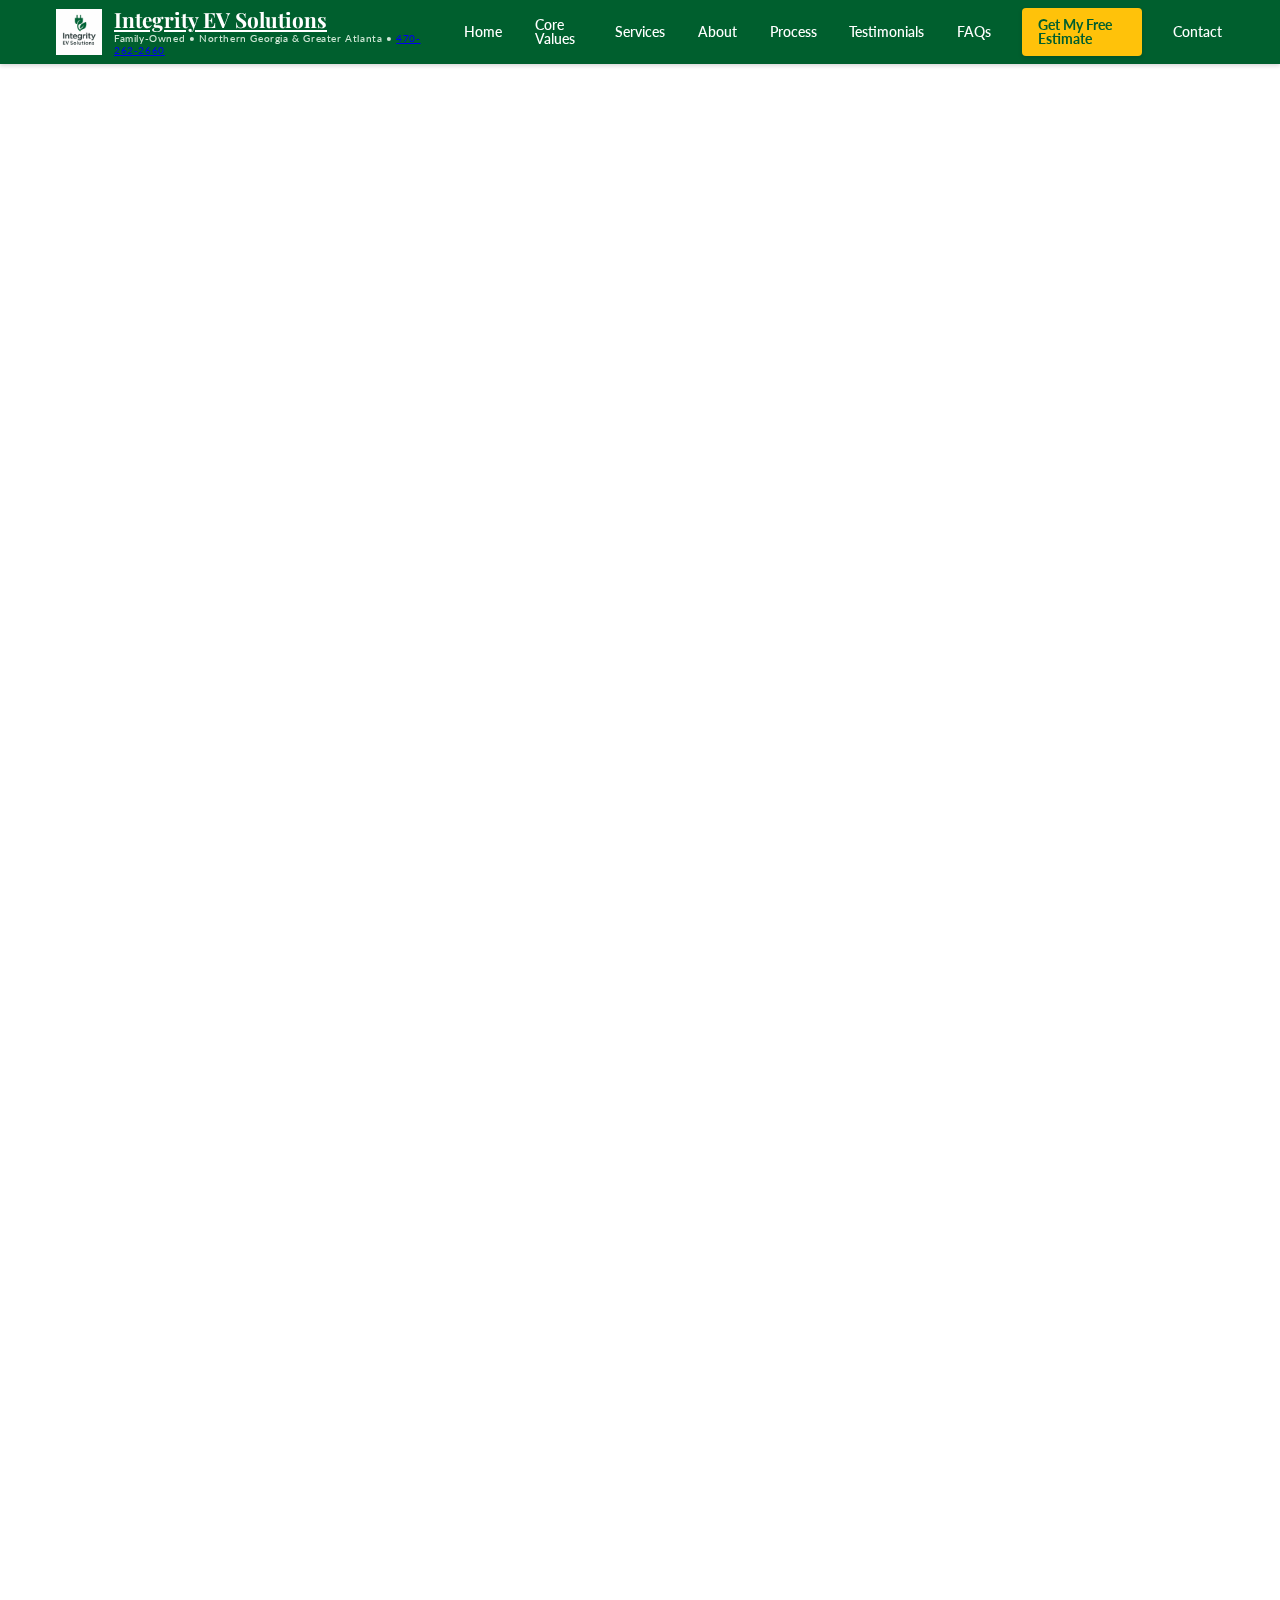
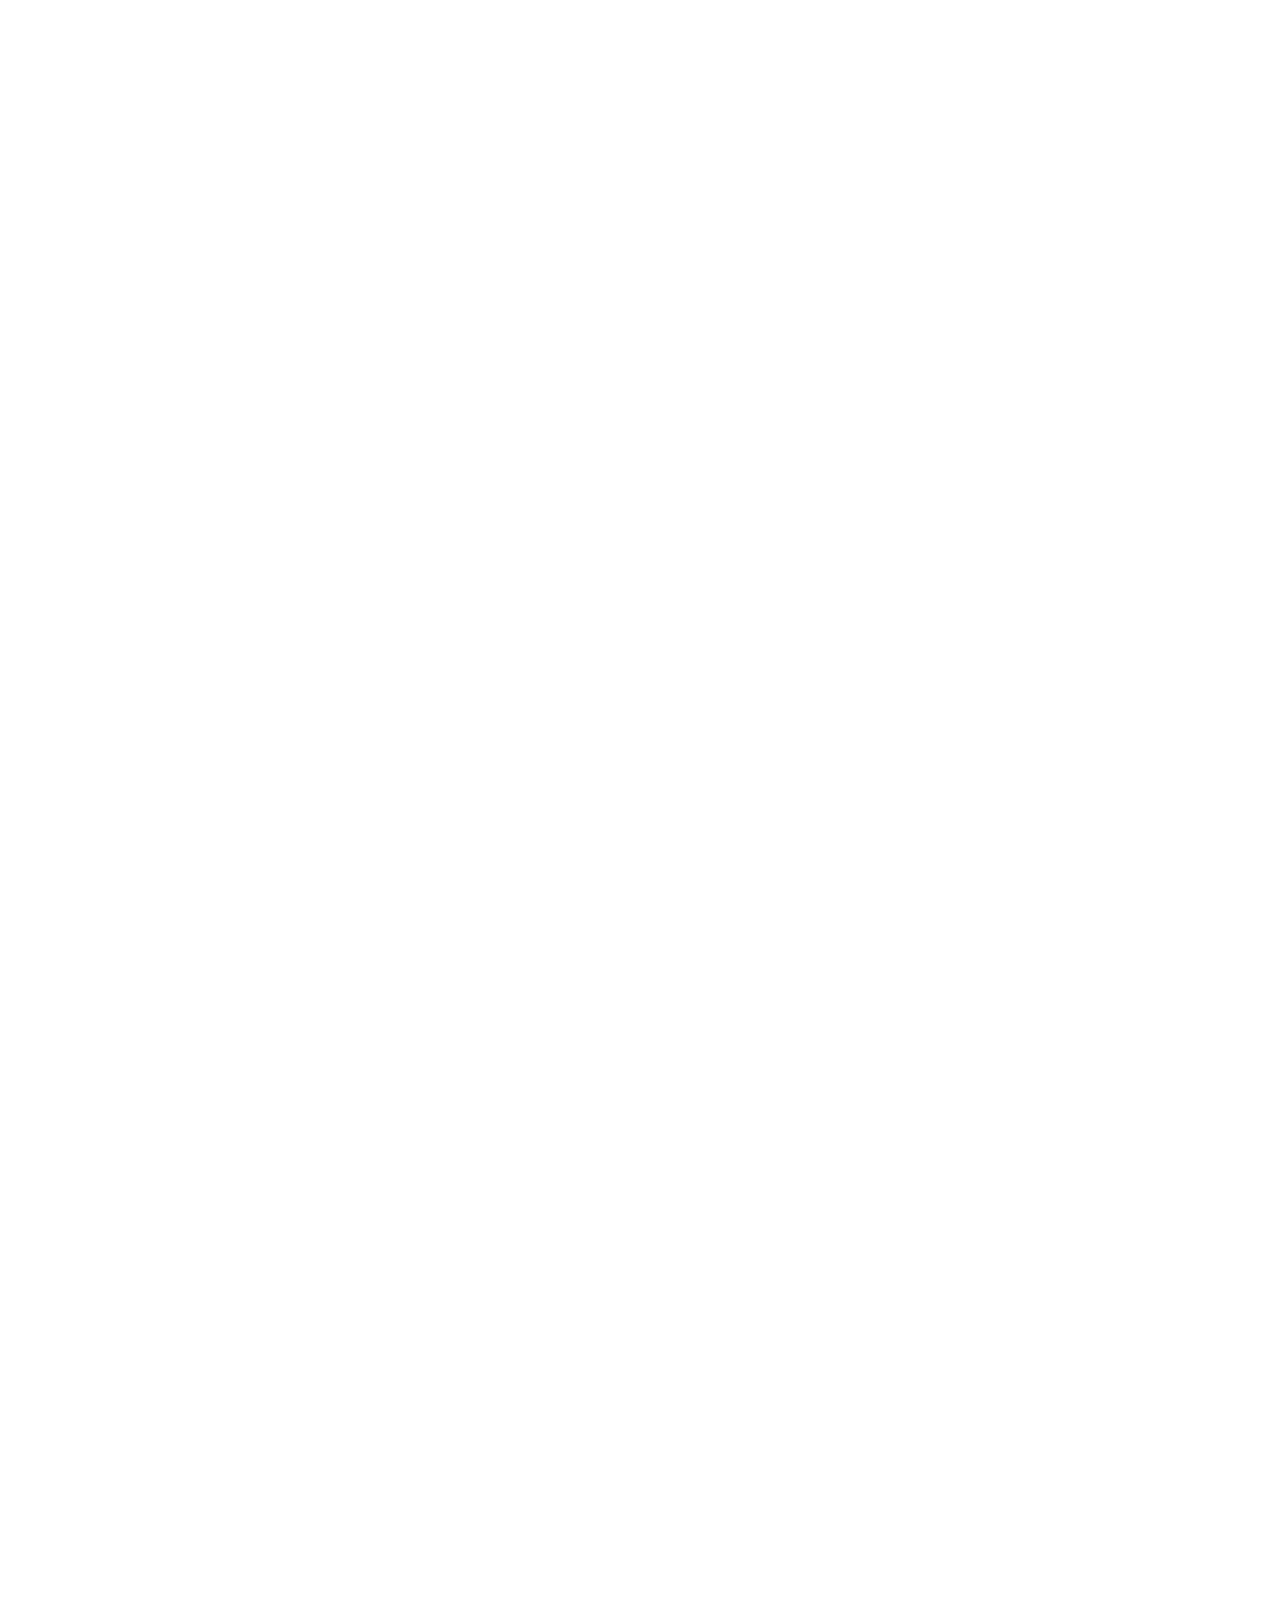
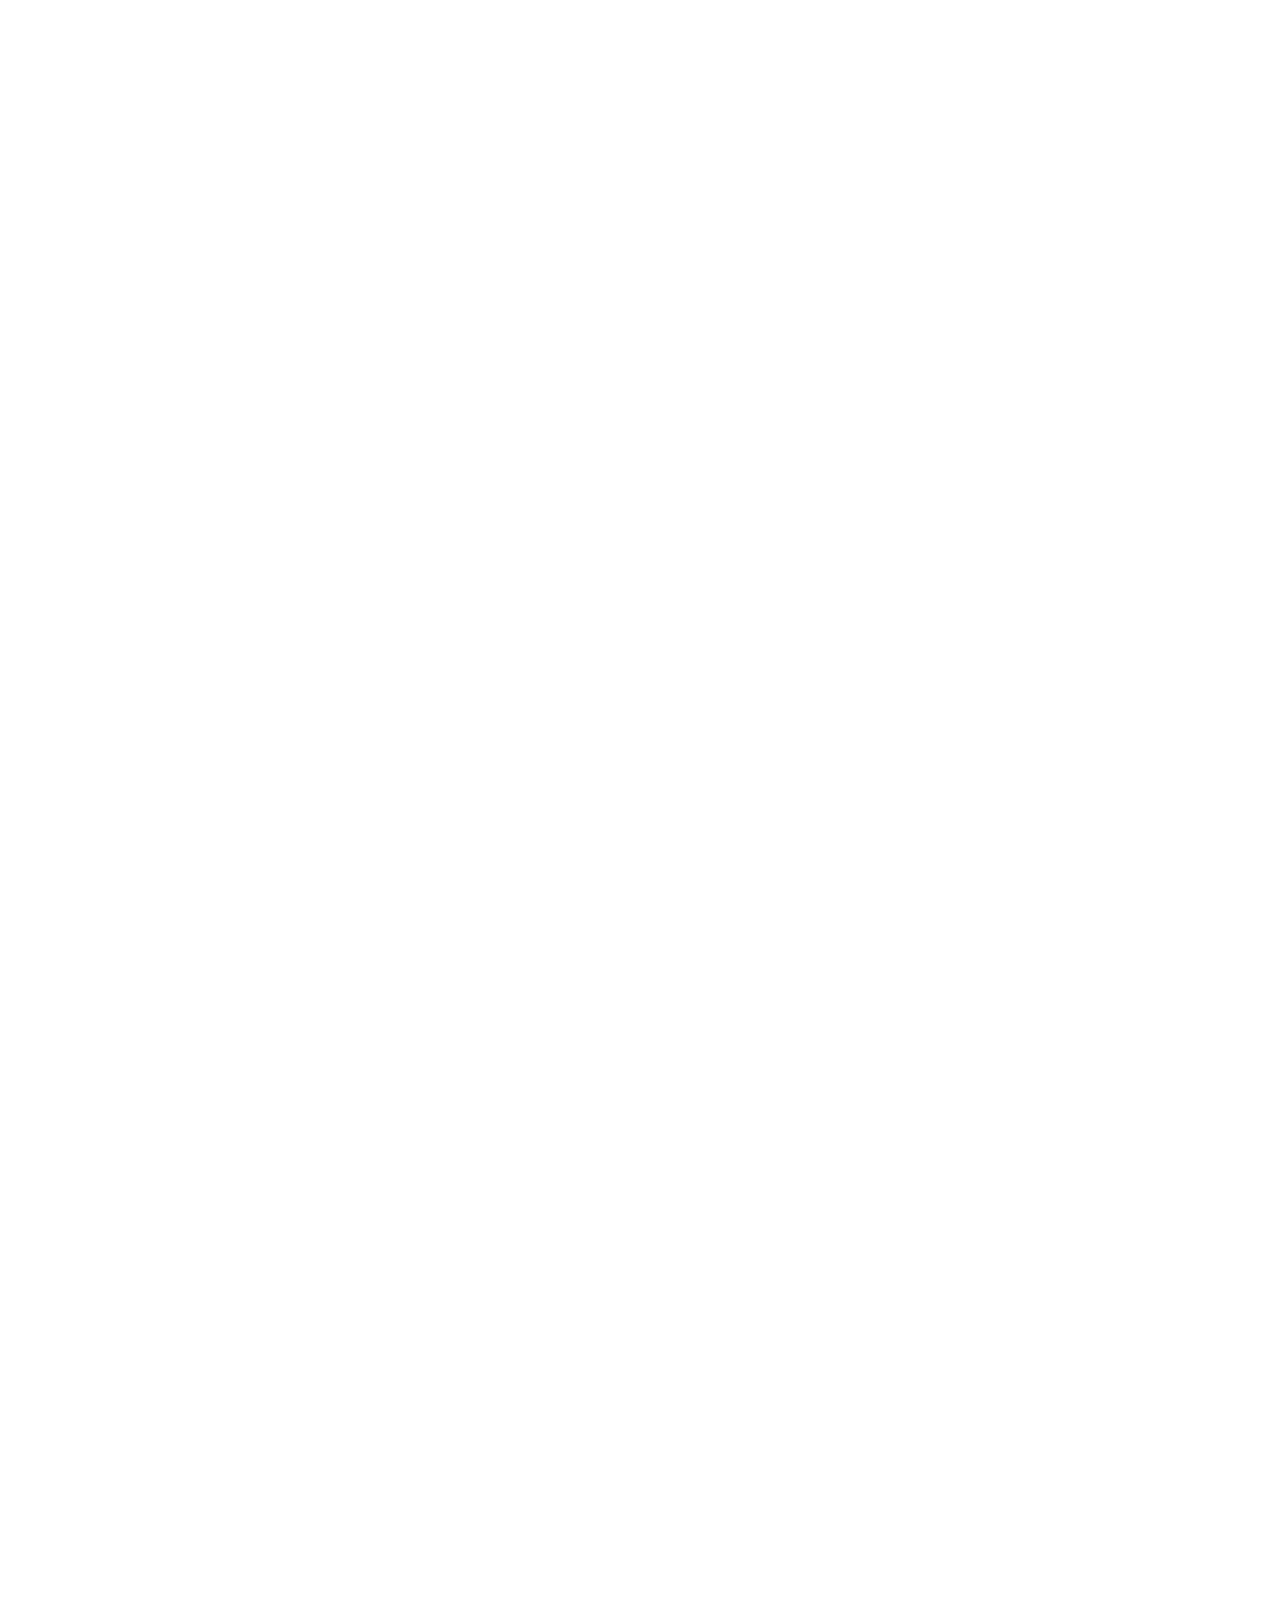
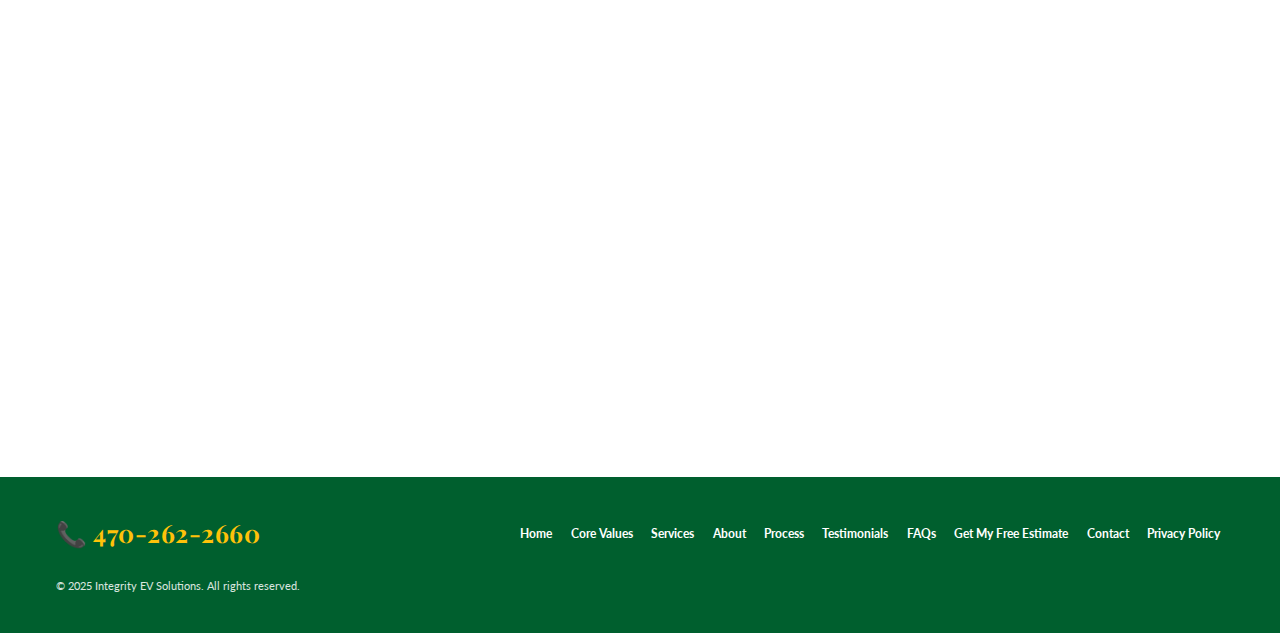
<file: index.html>
<!DOCTYPE html>
<html lang="en">
<head>
  
<meta charset="UTF-8" />
<meta name="viewport" content="width=device-width,initial-scale=1" />

<!-- Google tag (gtag.js) -->
<script async src="https://www.googletagmanager.com/gtag/js?id=AW-17428301350"></script>
<script>
  window.dataLayer = window.dataLayer || [];
  function gtag(){dataLayer.push(arguments);}
  gtag('js', new Date());

  gtag('config', 'AW-17428301350');
  gtag('config', 'G-TRSTDB8HTH');
  gtag('config', 'AW-17428301350/y-kTCK7tn4MbEKaMu_ZA', {
    'phone_conversion_number': '470-262-2660'
  });
</script>
<title>Integrity EV Solutions</title>

  <link rel="apple-touch-icon" sizes="180x180" href="apple-touch-icon.png" />
  <link rel="icon" type="image/png" sizes="32x32" href="favicon-32x32.png" />
  <link rel="icon" type="image/png" sizes="16x16" href="favicon-16x16.png" />
  <link rel="manifest" href="site.webmanifest" />

<meta name="description" content="Integrity EV Solutions — Atlanta’s trusted family-owned EV charger installation. Get a free, no-obligation estimate today!" />
<link rel="canonical" href="https://www.integrityevsolutions.com/" />

<meta name="robots" content="index, follow" />
<link rel="sitemap" type="application/xml" title="Sitemap" href="sitemap.xml" />

<meta property="og:type" content="website" />
<meta property="og:url" content="https://www.integrityevsolutions.com/" />
<meta property="og:title" content="Integrity EV Solutions | Atlanta EV Charger Installation" />
<meta property="og:description" content="Professional, inclusive, and committed to excellence—book your free EV charger installation estimate today!" />
<meta property="og:image" content="https://www.integrityevsolutions.com/logo.png" />

<meta name="twitter:card" content="summary_large_image" />
<meta name="twitter:url" content="https://www.integrityevsolutions.com/" />
<meta name="twitter:title" content="Integrity EV Solutions | Atlanta EV Charger Installation" />
<meta name="twitter:description" content="Family-owned, licensed, & insured—your go-to experts for home and business EV charging in Atlanta." />
<meta name="twitter:image" content="https://www.integrityevsolutions.com/logo.png" />

<link href="https://fonts.googleapis.com/css2?family=Lato:wght@400;500;700&family=Playfair+Display:wght@700&display=swap" rel="stylesheet"/>
<link rel="stylesheet" href="style.css"/>

</head>
<body>

<!-- NAV -->
<nav class="site-nav" aria-label="Main Navigation">
  <div class="container">
    <div class="brand">
      <a href="#hero">
        <img src="logo.png" alt="Integrity EV Solutions logo" />
      </a>
      <span>
      <a href="#hero" class="name">Integrity EV Solutions</a><br>
          <span class="tagline">Family-Owned • Northern Georgia &amp; Greater Atlanta • <a href="tel:4702622660" onclick="gtag('event', 'conversion', {'send_to': 'AW-17428301350/y-kTCK7tn4MbEKaMu_ZA', 'phone_conversion_number': '470-262-2660'});">470-262-2660</a></span>
      </span>
    </div>
    <input type="checkbox" id="nav-toggle" aria-label="Toggle navigation menu">
    <label for="nav-toggle" class="hamburger" aria-hidden="true">☰</label>
    <div class="menu">
      <a href="#hero">Home</a>
      <a href="#core-values">Core Values</a>
      <a href="#services">Services</a>
      <a href="#about">About</a>
      <a href="#process">Process</a>
      <a href="#testimonials">Testimonials</a>
      <a href="#faqs">FAQs</a>
      <a href="#receive" class="cta">Get My Free Estimate</a>
      <a href="#contact">Contact</a>
    </div>
  </div>
</nav>

<!-- HERO -->
<section id="hero" class="full-bleed hidden">
  <div class="inner-wrap">
    <div class="hero-content">
      <h1>EV Charger Installation — Fast, Certified &amp; Hassle-Free</h1>
      <p class="sub">Georgia homeowners trust us for rebate-ready EV charger installs, done right the first time.</p>
      <a href="#receive" class="cta-hero">Get My Free Estimate</a>
    </div>
  </div>
</section>

<!-- CORE VALUES -->
<section id="core-values" class="hidden">
  <div class="inner-wrap">
    <h2>Our Core Values</h2>
    <p class="intro">At Integrity EV Solutions, our work is guided by our commitment to these principles</p>
    <div class="values-grid">
      <div class="value-card">
        <div class="icon">🤝</div>
        <h3>Honesty</h3>
        <p>Transparent pricing & honest recommendations.</p>
      </div>
      <div class="value-card">
        <div class="icon">🌐</div>
        <h3>Inclusion</h3>
        <p>Welcoming all backgrounds and orientations.</p>
      </div>
      <div class="value-card">
        <div class="icon">👪</div>
        <h3>Family</h3>
        <p>We treat clients like part of our own family.</p>
      </div>
      <div class="value-card">
        <div class="icon">🔋</div>
        <h3>Clean Energy</h3>
        <p>Passionate about sustainable transportation.</p>
      </div>
    </div>
  </div>
</section>

<!-- SERVICES -->
<section id="services" class="hidden">
  <div class="inner-wrap">
    <h2>Our Services</h2>
      <p class="intro">
        Professional EV charger installation, general electrical work, and whole-house surge protection for homes and businesses across Northern Georgia and the Greater Atlanta area
      </p>
    <div class="service-badges">
      <img src="dc-certified.png" alt="DC Certified" />
      <img src="ac-certified.png" alt="AC Certified" />
      <img src="eaton-surge.png" alt="Eaton Surge Certified Contractor" />
    </div>
    <div class="services-grid">
      <div class="service-card">
        <div class="icon-circle">🏠</div>
        <h3>Residential Installation</h3>
        <ul>
          <li>Level 2 home charger installation</li>
          <li>Electrical panel upgrades</li>
          <li>Smart charger setup & configuration</li>
          <li>Rebate & incentive assistance</li>
        </ul>
        <a href="#receive" class="btn">Get a Quote</a>
      </div>
      <div class="service-card">
        <div class="icon-circle">🏢</div>
        <h3>Commercial Installation</h3>
        <ul>
          <li>Install DC fast chargers</li>
          <li>Commission & activation</li>
          <li>Troubleshoot & service</li>
        </ul>
        <a href="#receive" class="btn">Get a Quote</a>
      </div>
      <div class="service-card">
        <div class="icon-circle">🔌</div>
        <h3>General Electrical</h3>
        <ul>
          <li>Whole-house surge protection</li>
          <li>Outlet & lighting installation</li>
          <li>Electrical panel upgrades</li>
          <li>Troubleshooting & repairs</li>
        </ul>
        <a href="#receive" class="btn">Get a Quote</a>
      </div>
    </div>
  </div>
</section>

<!-- ABOUT -->
<section id="about" class="hidden">
  <div class="inner-wrap">
    <h2>About the Lander Family (2022)</h2>
    <div class="about-layout">
            <div class="image-circle">
        <img src="family.jpg" alt="Cody and Tanya Lander with their family" width="300" height="240" loading="lazy" />
      </div>
      <div class="text-col">
        <p>Founded in 2022 by Cody and Tanya Lander, Integrity EV Solutions began as a passion project to bring sustainable charging solutions to our Atlanta community. What started as weekend installs for friends has grown into a trusted family-run business.</p>
        <p>Our certified electricians share our family’s dedication to clean energy and customer care. We treat every installation as if it were in our own home, ensuring reliable performance and a seamless experience.</p>
        <div class="why-choose">
          <h3>Why Choose Us?</h3>
            <ul>
              <li>Licensed & insured experts</li>
              <li>5-year workmanship warranty</li>
              <li>Transparent, upfront pricing</li>
              <li>Expertise with all major EV brands</li>
            </ul>
        </div>
      </div>
    </div>
  </div>
</section>

<!-- PROCESS -->
<section id="process" class="hidden">
  <div class="inner-wrap">
    <h2>Our Installation Process</h2>
    <div class="process-grid">
      <div class="process-step">
        <div class="step-circle">1</div>
        <h3>Consultation</h3>
        <p>We assess your needs and provide a detailed quote.</p>
      </div>
      <div class="process-step">
        <div class="step-circle">2</div>
        <h3>Planning</h3>
        <p>We design the optimal installation for your space.</p>
      </div>
      <div class="process-step">
        <div class="step-circle">3</div>
        <h3>Installation</h3>
        <p>Our certified technicians complete the work.</p>
      </div>
      <div class="process-step">
        <div class="step-circle">4</div>
        <h3>Support</h3>
        <p>We provide ongoing maintenance and assistance.</p>
      </div>
    </div>
  </div>
</section>

<!-- TESTIMONIALS -->
<section id="testimonials" class="hidden">
  <div class="inner-wrap">
    <h2>What Our Customers Say</h2>

    <div class="testimonials-grid">
      <div class="testimonial-card">
        <div class="avatar">SF</div>
        <p class="name">Sergio F.</p>
        <blockquote class="quote">
          “Friendly staff, great pricing, and they showed up right on time—exactly what I needed.”
          <footer>— Review on Nextdoor</footer>
        </blockquote>
        <div class="rating">★★★★★</div>
      </div>
      <div class="testimonial-card">
        <div class="avatar">JL</div>
        <p class="name">Johnny L.</p>
        <blockquote class="quote">
          “Cody has been our go-to electrician for years—he’s timely and tackles everything from panel upgrades to outdoor lighting with ease.”
          <footer>— Review on Nextdoor</footer>
        </blockquote>
        <div class="rating">★★★★★</div>
      </div>
      <div class="testimonial-card">
        <div class="avatar">LQ</div>
        <p class="name">Logan Q.</p>
        <blockquote class="quote">
          “Highly recommend Integrity EV Solutions! Cody showed up on time and delivered professional service at a fair price.”
          <footer>— Review on Nextdoor</footer>
        </blockquote>
        <div class="rating">★★★★★</div>
      </div>
      <div class="testimonial-card">
        <div class="avatar">MJ</div>
        <p class="name">Mike J.</p>
        <blockquote class="quote">
          “During our bathroom renovation, Cody handled every electrical challenge flawlessly—from wiring to fixtures. Truly professional!”
          <footer>— Review on Nextdoor</footer>
        </blockquote>
        <div class="rating">★★★★★</div>
      </div>
    </div>

    <a href="https://nextdoor.com/pages/integrity-ev-solutions-llc-flowery-branch-ga/" class="btn-cta" target="_blank" rel="noopener">
      Read more on Nextdoor
    </a>
  </div>
</section>

<!-- FAQ -->
<section id="faqs" class="hidden">
  <div class="inner-wrap">
    <h2>Frequently Asked Questions</h2>
    <p class="intro">Everything you need to know about EV charger installation</p>
    <details>
      <summary>How long does installation typically take?</summary>
      <p>Most residential installs take ~2–4 hours from start to finish.</p>
    </details>
    <details>
      <summary>Do I need to upgrade my electrical panel?</summary>
      <p>We’ll check your panel’s capacity and only recommend upgrades if necessary.</p>
    </details>
    <details>
      <summary>What rebates or incentives are available?</summary>
      <p>Enjoy a 30% federal tax credit plus local utility rebates—let us guide you.</p>
    </details>
    <details>
      <summary>Which EV charger brands do you install?</summary>
      <p>We handle all major brands: Tesla, ChargePoint, JuiceBox, ClipperCreek & more.</p>
    </details>
    <details>
      <summary>Do you offer warranties on your work?</summary>
      <p>Yes—5-year workmanship warranty plus any manufacturer warranty.</p>
    </details>
    <a href="#receive" class="btn-cta">Ask Your Question</a>
  </div>
</section>

<!-- RECEIVE QUOTE -->
<section id="receive" class="hidden">
  <div class="inner-wrap">
    <h2 class="heading-center">Get Your Free Estimate</h2>
    <div class="panel">
      <div class="info">
        <h3>Free, No-Obligation Quote</h3>
        <p>Fill out the form and we’ll be in touch within 24 hours.</p>
        <ul>
          <li>No obligation quotes</li>
          <li>Transparent pricing</li>
          <li>Expert recommendations</li>
        </ul>
        <blockquote>“Detailed quote upfront—no surprises. Excellent service.”</blockquote>
      </div>
      <div class="form">
        <form class="quote-form" action="https://formsubmit.co/integrityevsolutions@gmail.com" method="POST" onsubmit="gtag('event', 'conversion', {'send_to': 'AW-17428301350/ArNACM-3z4MbEKaMu_ZA'});">
          <input type="hidden" name="_next" value="https://www.integrityevsolutions.com/thank-you.html" />
          <input type="hidden" name="_captcha" value="false" />

          <label for="name">Name</label>
          <input type="text" id="name" name="name" required />

          <label for="email">Email</label>
          <input type="email" id="email" name="email" required />

          <label for="phone">Phone</label>
          <input type="tel" id="phone" name="phone" required />

          <label for="message">Message</label>
          <textarea id="message" name="message" rows="5" required></textarea>

          <button type="submit">Send Message</button>
        </form>
      </div>
    </div>
  </div>
</section>

<!-- CONTACT -->
<section id="contact" class="hidden">
  <div class="inner-wrap">
    <h2>Contact Integrity EV Solutions</h2>
    <div class="contact-cards">
      <div class="contact-card">
        <div class="icon">📞</div>
        <h3>Call or Text</h3>
          <p><a href="tel:4702622660" onclick="gtag('event', 'conversion', {'send_to': 'AW-17428301350/y-kTCK7tn4MbEKaMu_ZA', 'phone_conversion_number': '470-262-2660'});">470-262-2660</a></p>
        <p>Mon–Fri: 8 am–6 pm</p>
      </div>
      <div class="contact-card">
        <div class="icon">✉️</div>
        <h3>Email</h3>
        <p><a href="mailto:integrityevsolutions@gmail.com">integrityevsolutions@gmail.com</a></p>
        <p>We respond within 24 hours</p>
      </div>
      <div class="contact-card">
        <div class="icon">📍</div>
        <h3>Service Area</h3>
        <p>Northern Georgia &amp; Greater Atlanta</p>
        <p>Residential & Commercial</p>
      </div>
    </div>
  </div>
</section>

<!-- FOOTER -->
<footer class="site-footer">
  <div class="footer-container">
      <div class="footer-phone"><a href="tel:4702622660" onclick="gtag('event', 'conversion', {'send_to': 'AW-17428301350/y-kTCK7tn4MbEKaMu_ZA', 'phone_conversion_number': '470-262-2660'});">📞 470-262-2660</a></div>
    <nav class="footer-nav" aria-label="Footer Navigation">
      <a href="#hero">Home</a>
      <a href="#core-values">Core Values</a>
      <a href="#services">Services</a>
      <a href="#about">About</a>
      <a href="#process">Process</a>
      <a href="#testimonials">Testimonials</a>
      <a href="#faqs">FAQs</a>
      <a href="#receive">Get My Free Estimate</a>
      <a href="#contact">Contact</a>
      <a href="privacy-policy.html">Privacy Policy</a>
    </nav>
    <div class="footer-copy">© 2025 Integrity EV Solutions. All rights reserved.</div>
  </div>
</footer>

<script src="script.js"></script>

</body>
</html>
</file>
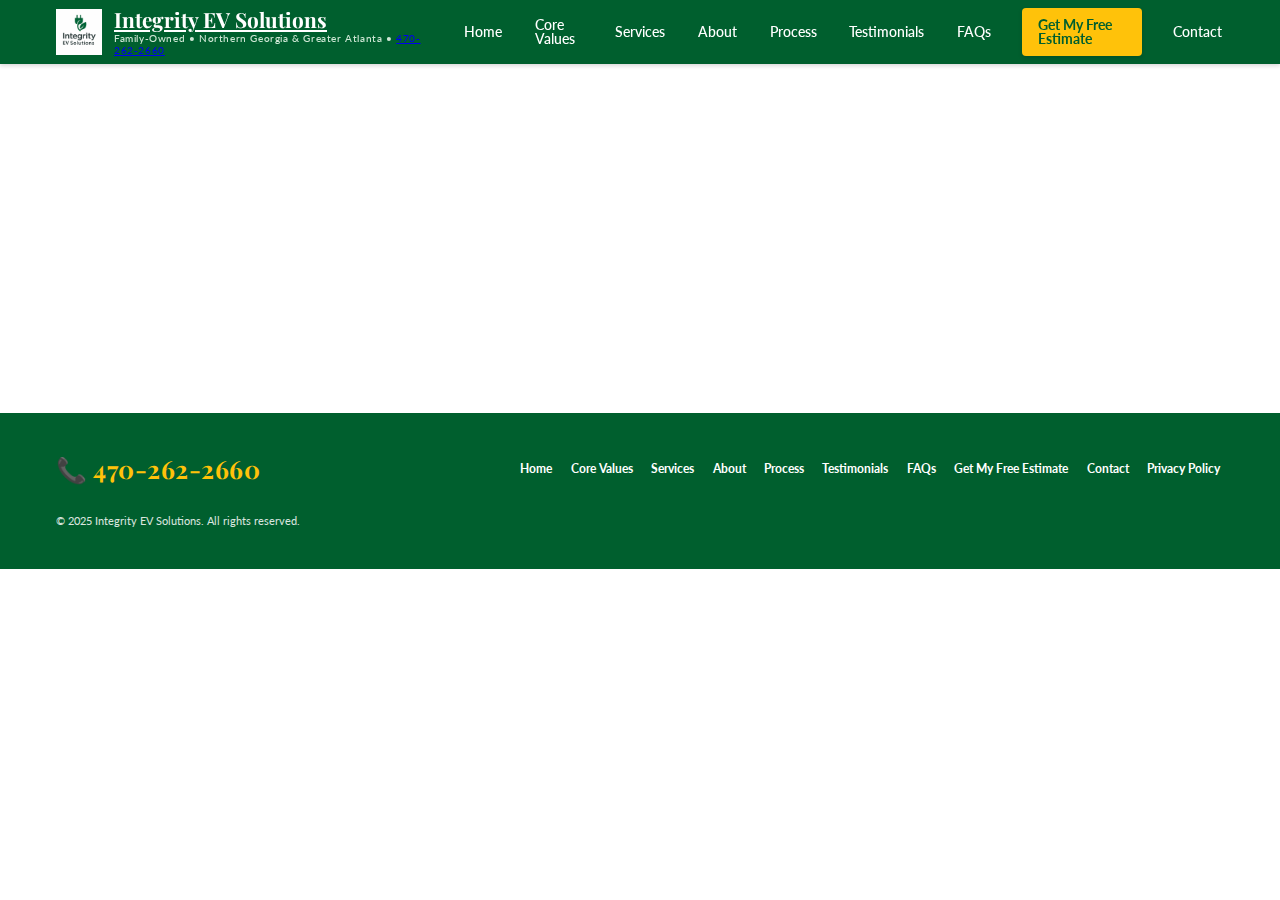
<file: privacy-policy.html>
<!DOCTYPE html>
<html lang="en">
<head>
  <meta charset="UTF-8" />
  <meta name="viewport" content="width=device-width, initial-scale=1.0" />
  <title>Privacy Policy | Integrity EV Solutions</title>
  <meta name="description" content="Privacy policy for Integrity EV Solutions." />
  <link rel="canonical" href="https://www.integrityevsolutions.com/privacy-policy.html" />
  <link rel="apple-touch-icon" sizes="180x180" href="apple-touch-icon.png" />
  <link rel="icon" type="image/png" sizes="32x32" href="favicon-32x32.png" />
  <link rel="icon" type="image/png" sizes="16x16" href="favicon-16x16.png" />
  <link rel="manifest" href="site.webmanifest" />
  <meta name="robots" content="index, follow" />
  <link rel="sitemap" type="application/xml" title="Sitemap" href="sitemap.xml" />
  <link href="https://fonts.googleapis.com/css2?family=Lato:wght@400;500;700&family=Playfair+Display:wght@700&display=swap" rel="stylesheet"/>
  <link rel="stylesheet" href="style.css" />

  <!-- Google tag (gtag.js) -->
  <script async src="https://www.googletagmanager.com/gtag/js?id=AW-17428301350"></script>
  <script>
    window.dataLayer = window.dataLayer || [];
    function gtag(){dataLayer.push(arguments);}
    gtag('js', new Date());

    gtag('config', 'AW-17428301350');
    gtag('config', 'G-TRSTDB8HTH');
    gtag('config', 'AW-17428301350/y-kTCK7tn4MbEKaMu_ZA', {
      'phone_conversion_number': '470-262-2660'
    });
  </script>
</head>
<body>

  <nav class="site-nav" aria-label="Main Navigation">
    <div class="container">
      <div class="brand">
        <a href="index.html#hero">
          <img src="logo.png" alt="Integrity EV Solutions logo" />
        </a>
        <span>
          <a href="index.html#hero" class="name">Integrity EV Solutions</a><br>
          <span class="tagline">Family-Owned • Northern Georgia &amp; Greater Atlanta • <a href="tel:4702622660" onclick="gtag('event', 'conversion', {'send_to': 'AW-17428301350/y-kTCK7tn4MbEKaMu_ZA', 'phone_conversion_number': '470-262-2660'});">470-262-2660</a></span>
        </span>
      </div>
      <input type="checkbox" id="nav-toggle" aria-label="Toggle navigation menu">
      <label for="nav-toggle" class="hamburger" aria-hidden="true">☰</label>
      <div class="menu">
        <a href="index.html#hero">Home</a>
        <a href="index.html#core-values">Core Values</a>
        <a href="index.html#services">Services</a>
        <a href="index.html#about">About</a>
        <a href="index.html#process">Process</a>
        <a href="index.html#testimonials">Testimonials</a>
        <a href="index.html#faqs">FAQs</a>
        <a href="index.html#receive" class="cta">Get My Free Estimate</a>
        <a href="index.html#contact">Contact</a>
      </div>
    </div>
  </nav>

  <section class="policy-section hidden">
    <div class="inner-wrap">
      <h1>Privacy Policy</h1>
      <p>At <strong>Integrity EV Solutions LLC</strong>, we respect your privacy. We collect only the personal information you provide, such as your name, phone number, and email address, to respond to your requests for EV charger installations and other electrical services.</p>
      <p>We <strong>do not share or sell your information</strong> to third parties. Your data is used solely to contact you regarding your service request, provide quotes, and schedule appointments.</p>
      <p>By submitting your information through our website or Google ads, you agree to this policy. If you have any questions about your information, please contact us at <strong><a href="tel:4702622660" onclick="gtag('event', 'conversion', {'send_to': 'AW-17428301350/y-kTCK7tn4MbEKaMu_ZA', 'phone_conversion_number': '470-262-2660'});">470-262-2660</a></strong> or via our website.</p>
    </div>
  </section>

  <footer class="site-footer">
    <div class="footer-container">
      <div class="footer-phone"><a href="tel:4702622660" onclick="gtag('event', 'conversion', {'send_to': 'AW-17428301350/y-kTCK7tn4MbEKaMu_ZA', 'phone_conversion_number': '470-262-2660'});">📞 470-262-2660</a></div>
      <nav class="footer-nav" aria-label="Footer Navigation">
        <a href="index.html#hero">Home</a>
        <a href="index.html#core-values">Core Values</a>
        <a href="index.html#services">Services</a>
        <a href="index.html#about">About</a>
        <a href="index.html#process">Process</a>
        <a href="index.html#testimonials">Testimonials</a>
        <a href="index.html#faqs">FAQs</a>
        <a href="index.html#receive">Get My Free Estimate</a>
        <a href="index.html#contact">Contact</a>
        <a href="privacy-policy.html">Privacy Policy</a>
      </nav>
      <div class="footer-copy">© 2025 Integrity EV Solutions. All rights reserved.</div>
    </div>
  </footer>

  <script src="script.js"></script>
</body>
</html>
</file>
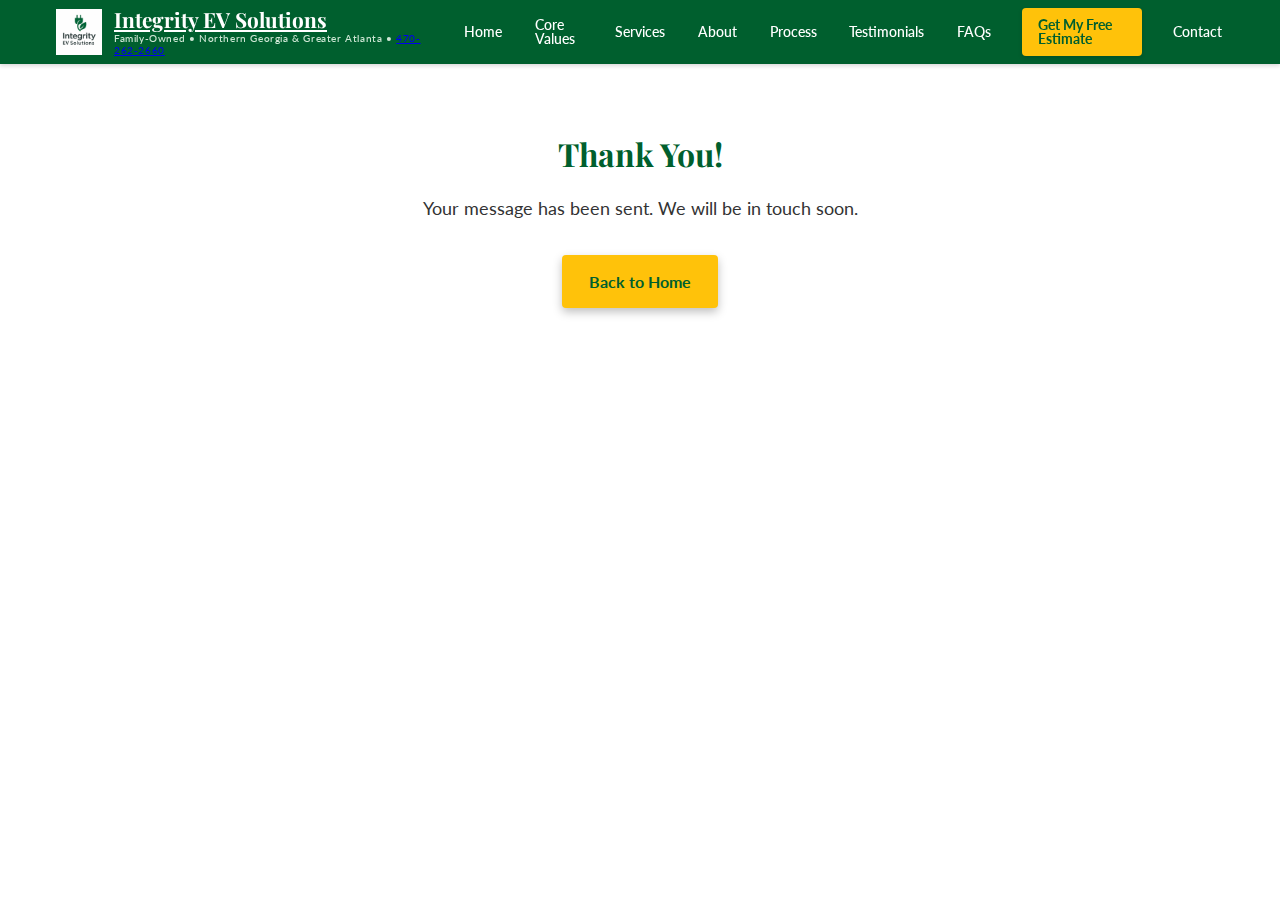
<file: thank-you.html>
<!DOCTYPE html>
<html lang="en">
<head>
  <meta charset="UTF-8" />
  <meta name="viewport" content="width=device-width, initial-scale=1.0" />
  <title>Thank You | Integrity EV Solutions</title>
  <meta name="robots" content="noindex, nofollow" />
  <link rel="apple-touch-icon" sizes="180x180" href="apple-touch-icon.png" />
  <link rel="icon" type="image/png" sizes="32x32" href="favicon-32x32.png" />
  <link rel="icon" type="image/png" sizes="16x16" href="favicon-16x16.png" />
  <link rel="manifest" href="site.webmanifest" />
  <link rel="sitemap" type="application/xml" title="Sitemap" href="sitemap.xml" />
  <link href="https://fonts.googleapis.com/css2?family=Lato:wght@400;500;700&family=Playfair+Display:wght@700&display=swap" rel="stylesheet"/>
  <link rel="stylesheet" href="style.css" />
  <style>
    .thank-you-container {
      max-width: 600px;
      margin: 0 auto;
      padding: 4rem 1rem;
      text-align: center;
    }

    .thank-you-container h1 {
      font-family: 'Playfair Display', serif;
      color: var(--color-primary);
      margin-bottom: 1rem;
    }

    .thank-you-container p {
      font-size: 1.1rem;
      margin-bottom: 2rem;
    }
  </style>
  <!-- Google tag (gtag.js) -->
  <script async src="https://www.googletagmanager.com/gtag/js?id=AW-17428301350"></script>
  <script>
    window.dataLayer = window.dataLayer || [];
    function gtag(){dataLayer.push(arguments);}
    gtag('js', new Date());
    gtag('config', 'AW-17428301350');
    gtag('config', 'G-TRSTDB8HTH');
    gtag('config', 'AW-17428301350/y-kTCK7tn4MbEKaMu_ZA', {
      'phone_conversion_number': '470-262-2660'
    });
    gtag('event', 'conversion', {
      'send_to': 'AW-17428301350/ArNACM-3z4MbEKaMu_ZA',
      'value': 1.0,
      'currency': 'USD'
    });
  </script>
</head>
<body>
  <nav class="site-nav" aria-label="Main Navigation">
    <div class="container">
      <div class="brand">
        <a href="/">
          <img src="logo.png" alt="Integrity EV Solutions logo" />
        </a>
        <span>
          <a href="/" class="name">Integrity EV Solutions</a><br>
          <span class="tagline">Family-Owned • Northern Georgia &amp; Greater Atlanta • <a href="tel:4702622660" onclick="gtag('event', 'conversion', {'send_to': 'AW-17428301350/y-kTCK7tn4MbEKaMu_ZA', 'phone_conversion_number': '470-262-2660'});">470-262-2660</a></span>
        </span>
      </div>
      <input type="checkbox" id="nav-toggle" aria-label="Toggle navigation menu">
      <label for="nav-toggle" class="hamburger" aria-hidden="true">☰</label>
      <div class="menu">
        <a href="/">Home</a>
        <a href="/#core-values">Core Values</a>
        <a href="/#services">Services</a>
        <a href="/#about">About</a>
        <a href="/#process">Process</a>
        <a href="/#testimonials">Testimonials</a>
        <a href="/#faqs">FAQs</a>
        <a href="/#receive" class="cta">Get My Free Estimate</a>
        <a href="/#contact">Contact</a>
      </div>
    </div>
  </nav>
  <main class="thank-you-container">
    <h1>Thank You!</h1>
    <p>Your message has been sent. We will be in touch soon.</p>
    <a href="/" class="btn-cta">Back to Home</a>
  </main>
</body>
</html>
</file>
<file: style.css>
:root {
  --nav-height: 64px;
  --color-primary:#005F2E;
  --color-secondary:#CFE8D6;
  --color-accent:#FFC20A;
  --white:#FFFFFF;
  --black:#333333;
  --wrap-max:1240px;
  --wrap-pad: clamp(1rem, 3vw, 2.25rem);
}
*{box-sizing:border-box;margin:0;padding:0;}
html{scroll-behavior:smooth;scroll-padding-top:var(--nav-height);}
body{
  font-family:'Lato',sans-serif;
  color:var(--black);
  line-height:1.6;
  background:#fff;
}

/******** NAVIGATION ********/
.site-nav{
  position:fixed;top:0;left:0;right:0;
  height:var(--nav-height);
  background:var(--color-primary);
  z-index:1000;
  font-family:'Lato',sans-serif;
  box-shadow:0 2px 4px rgba(0,0,0,.15);
}
.site-nav .container{
  max-width:var(--wrap-max);
  margin:0 auto;
  height:100%;
  display:flex;
  align-items:center;
  justify-content:space-between;
  padding:0 var(--wrap-pad);
  gap:1.5rem;
}
.brand{
  display:flex;
  align-items:center;
  gap:.75rem;
  text-decoration:none;
  color:var(--white);
  line-height:1.1;
  min-width:240px;
}
.brand img{
  height:46px;width:auto;display:block;
}
.brand .name{
  font-family:'Playfair Display',serif;
  font-size:1.30rem;
  font-weight:700;
  color:var(--white);
  white-space:nowrap;
}
.brand .tagline{
  display:block;
  font-size:.65rem;
  color:var(--color-secondary);
  font-weight:500;
  letter-spacing:.6px;
  margin-top:.15rem;
}

/* Menu */
.menu{
  display:flex;
  align-items:center;
  gap:1.75rem;
}
.menu a{
  color:var(--white);
  text-decoration:none;
  font-size:.9rem;
  font-weight:500;
  position:relative;
  padding:.35rem .15rem;
  line-height:1;
  transition:color .2s;
}
.menu a:hover{color:var(--color-accent);}
.menu a.cta{
  background:var(--color-accent);
  color:var(--color-primary)!important;
  padding:.6rem 1.05rem;
  border-radius:4px;
  font-weight:700;
  box-shadow:0 2px 4px rgba(0,0,0,.15);
}
.menu a.cta:hover{filter:brightness(1.07);}

/* Hamburger (mobile) */
#nav-toggle{display:none;}
.hamburger{
  display:none;
  cursor:pointer;
  background:transparent;
  border:none;
  color:var(--white);
  font-size:2rem;
  line-height:1;
  padding:.4rem .6rem;
  margin-left:auto;
}

/* Mobile layout */
@media (max-width:980px){
  .hamburger{display:block;}
  .menu{
    position:absolute;
    top:var(--nav-height);
    left:0;right:0;
    background:var(--color-primary);
    flex-direction:column;
    align-items:flex-start;
    padding:1rem var(--wrap-pad) 1.5rem;
    gap:.75rem;
    display:flex;
    max-height:0;
    overflow:hidden;
    transition:max-height .3s ease;
    border-bottom:4px solid var(--color-accent);
  }
  #nav-toggle:checked ~ .menu{
    max-height:500px;
  }
  .menu a{padding:.45rem 0;width:100%;}
  .menu a.cta{width:auto;align-self:stretch;text-align:center;margin-top:.25rem;}
}

/******** GENERIC LAYOUT ********/
section{
  padding: clamp(2.5rem,7vw,4.5rem) 0;
}
.inner-wrap{
  max-width:var(--wrap-max);
  margin:0 auto;
  padding:0 var(--wrap-pad);
  width:100%;
}
section.full-bleed > .inner-wrap{max-width:var(--wrap-max);}

/******** HERO ********/
#hero{
  position:relative;
  background:
    linear-gradient(rgba(0,95,46,.88),rgba(0,95,46,.88)),
    url("charger-illustration.png")
      no-repeat center right / contain,
    linear-gradient(135deg,var(--color-primary) 0%,#009955 100%);
  color:var(--white);
  text-align:center;
  padding-top: calc(var(--nav-height) + clamp(2rem,6vw,3.5rem));
  padding-bottom: clamp(3rem,8vw,5rem);
  overflow:hidden;
}
#hero .hero-content{
  max-width:820px;
  margin:0 auto;
  position:relative;
  z-index:1;
}
#hero h1{
  font-family:'Playfair Display',serif;
  font-size:clamp(2.1rem,4.2vw,3.1rem);
  line-height:1.15;
  margin:0 0 1.3rem;
}
#hero p.sub{
  font-size:clamp(1rem,1.4vw,1.25rem);
  font-weight:500;
  margin:0 0 2.1rem;
  letter-spacing:.5px;
}
#hero .cta-hero{
  background:var(--color-accent);
  color:var(--color-primary);
  padding:1rem 2rem;
  border-radius:4px;
  font-weight:700;
  text-decoration:none;
  display:inline-block;
  box-shadow:0 4px 12px rgba(0,0,0,.25);
  transition:.25s;
}
#hero .cta-hero:hover{transform:translateY(-2px);filter:brightness(1.05);}
#hero::before{
  content:"";
  position:absolute;inset:0;
  background:radial-gradient(circle at 55% 50%,rgba(255,255,255,.08),transparent 60%);
  z-index:0;
}

/******** HEADINGS / INTROS ********/
h2{
  font-family:'Playfair Display',serif;
  font-weight:700;
  font-size:clamp(1.55rem,2.4vw,2.05rem);
  color:var(--color-primary);
  margin:0 0 .5rem;
  line-height:1.2;
}
p.intro{
  color:#555;
  margin:0 0 2rem;
  font-size:.95rem;
  max-width:820px;
}

/******** CORE VALUES ********/
.values-grid{
  display:flex;flex-wrap:wrap;gap:1.25rem;
}
.value-card{
  flex:1 1 clamp(220px,22%,260px);
  background:var(--color-secondary);
  border-radius:10px;
  padding:1.75rem 1.25rem 1.4rem;
  text-align:center;
  position:relative;
  overflow:hidden;
  box-shadow:0 2px 4px rgba(0,0,0,.08);
  transition:.25s;
}
.value-card:hover{transform:translateY(-4px);box-shadow:0 6px 18px rgba(0,0,0,.15);}
.value-card .icon{
  font-size:2rem;
  width:58px;height:58px;
  border-radius:50%;
  display:flex;align-items:center;justify-content:center;
  margin:0 auto 1rem;
  background:var(--color-primary);
  color:#fff;
}
.value-card h3{margin:0 0 .55rem;font-size:1.02rem;}
.value-card p{font-size:.85rem;margin:0;color:#2b2b2b;line-height:1.45;}

/******** SERVICES ********/
.service-badges{
  display:flex;flex-wrap:wrap;justify-content:center;
  gap:1rem;margin:0 0 2.25rem;
}
.service-badges img{height:64px;object-fit:contain;display:block;}
.services-grid{
  display:flex;flex-wrap:wrap;gap:1.25rem;
}
.service-card{
  flex:1 1 clamp(300px,31%,420px);
  background:#fff;
  border-radius:10px;
  padding:1.6rem 1.4rem 1.6rem;
  box-shadow:0 2px 4px rgba(0,0,0,.08);
  display:flex;
  flex-direction:column;
  transition:.25s;
  border:1px solid #e6eee9;
}
.service-card:hover{transform:translateY(-4px);box-shadow:0 6px 18px rgba(0,0,0,.15);}
.icon-circle{
  width:56px;height:56px;border-radius:50%;
  background:var(--color-accent);
  display:flex;align-items:center;justify-content:center;
  font-size:1.55rem;margin:0 0 1rem;color:var(--color-primary);
  font-weight:700;
}
.service-card h3{margin:0 0 .6rem;font-size:1.1rem;color:var(--color-primary);}
.service-card ul{
  margin:0 0 1rem;
  padding:0 0 0 1.1rem;
  font-size:.9rem;
  line-height:1.45;
  color:#333;
}
.service-card ul li{margin:.35rem 0;}
.service-card .btn{
  margin-top:auto;
  align-self:flex-start;
  background:var(--color-primary);
  color:#fff;
  padding:.6rem 1.1rem;
  border-radius:4px;
  font-weight:700;
  font-size:.85rem;
  text-decoration:none;
  letter-spacing:.5px;
  transition:.25s;
}
.service-card .btn:hover{background:#04763b;}

/******** ABOUT ********/
#about .about-layout{
  display:flex;flex-wrap:wrap;gap:2.5rem;align-items:center;
}
#about .image-circle{
  width:240px;height:240px;
  border-radius:50%;
  overflow:hidden;
  margin:0 auto;
  box-shadow:0 4px 12px rgba(0,0,0,.12);
}
#about .image-circle img{
  width:100%;
  height:100%;
  object-fit:cover;
  display:block;
}
  margin:0 auto;
  box-shadow:0 4px 12px rgba(0,0,0,.12);
}
#about .text-col{flex:1 1 420px;min-width:300px;}
#about p{margin:0 0 1.05rem;font-size:.93rem;color:#2d2d2d;}
.why-choose{
  background:var(--color-secondary);
  padding:1.4rem 1.4rem 1.2rem;
  border-radius:10px;
  margin-top:.75rem;
  box-shadow:0 2px 4px rgba(0,0,0,.05);
}
.why-choose h3{margin:0 0 .65rem;font-size:1.05rem;color:var(--color-primary);}
.why-choose ul{list-style:none;margin:0;padding:0;font-size:.88rem;}
.why-choose li{margin:.4rem 0;padding-left:1.2rem;position:relative;}
.why-choose li:before{content:"✔";position:absolute;left:0;color:var(--color-primary);font-weight:700;}

/******** PROCESS ********/
.process-grid{
  display:flex;flex-wrap:wrap;gap:1.2rem;
}
.process-step{
  flex:1 1 clamp(200px,22%,260px);
  background:#fff;
  border-radius:10px;
  padding:1.5rem 1.2rem 1.35rem;
  text-align:center;
  box-shadow:0 2px 4px rgba(0,0,0,.08);
  border:1px solid #e6eee9;
  transition:.25s;
}
.process-step:hover{transform:translateY(-4px);box-shadow:0 6px 18px rgba(0,0,0,.15);}
.step-circle{
  width:52px;height:52px;
  border-radius:50%;
  background:var(--color-accent);
  color:var(--color-primary);
  display:flex;align-items:center;justify-content:center;
  font-weight:700;
  margin:0 auto 1rem;
  font-size:1.15rem;
}
.process-step h3{margin:0 0 .55rem;font-size:1.0rem;color:var(--color-primary);}
.process-step p{margin:0;font-size:.83rem;color:#333;line-height:1.45;}

/******** TESTIMONIALS ********/
#testimonials{
  background:var(--color-primary);
  color:#fff;
  text-align:center;
  position:relative;
}
#testimonials h2{color:#fff;}
.testimonials-grid{
  display:flex;flex-wrap:wrap;gap:1.25rem;
  justify-content:center;
  margin:2rem 0 2.25rem;
}
.testimonial-card{
  flex:1 1 clamp(250px,30%,380px);
  background:#fff;
  border-radius:10px;
  padding:1.4rem 1.2rem 1.55rem;
  text-align:left;
  color:#222;
  box-shadow:0 2px 4px rgba(0,0,0,.15);
  position:relative;
  display:flex;
  flex-direction:column;
}
.avatar{
  width:56px;height:56px;border-radius:50%;
  background:var(--color-accent);color:var(--color-primary);
  display:flex;align-items:center;justify-content:center;
  font-weight:700;font-size:1rem;margin:0 0 .9rem;
}
.testimonial-card p.name{font-weight:700;margin:0 0 .25rem;font-size:.95rem;}
.testimonial-card blockquote{
  margin:0 0 .75rem;
  font-size:.85rem;
  line-height:1.5;
  font-style:italic;
  position:relative;
}
.testimonial-card blockquote footer{
  font-style:normal;
  margin-top:.5rem;
  font-size:.7rem;
  color:#666;
}
.rating{color:var(--color-accent);font-size:.9rem;margin-top:auto;}
.btn-cta{
  background:var(--color-accent);
  color:var(--color-primary);
  padding:.85rem 1.7rem;
  border-radius:4px;
  font-weight:700;
  text-decoration:none;
  display:inline-block;
  box-shadow:0 4px 10px rgba(0,0,0,.25);
  transition:.25s;
}
.btn-cta:hover{transform:translateY(-2px);filter:brightness(1.05);}

/******** FAQ ********/
#faqs{background:var(--color-secondary);}
#faqs details{
  background:#fff;
  border-radius:10px;
  max-width:760px;
  margin:.55rem auto;
  padding:1.05rem 1.35rem 1rem;
  font-size:.9rem;
  box-shadow:0 2px 4px rgba(0,0,0,.08);
  position:relative;
  border:1px solid #e6eee9;
}
#faqs summary{
  cursor:pointer;
  list-style:none;
  font-weight:700;
  font-family:'Playfair Display',serif;
  color:var(--color-primary);
  position:relative;
  padding-right:1.3rem;
}
#faqs summary::-webkit-details-marker{display:none;}
#faqs summary:after{
  content:'▾';position:absolute;right:0;top:0;font-size:.9rem;
  color:var(--color-primary);
}
#faqs details[open] summary:after{content:'▴';}
#faqs details p{margin:.65rem 0 0;line-height:1.5;color:#333;}
#faqs .btn-cta{margin-top:1.75rem;}

/******** RECEIVE / QUOTE ********/
#receive{background:var(--color-secondary);}
.panel{
  display:flex;flex-wrap:wrap;
  max-width:1000px;
  margin:0 auto;
  background:#fff;
  border-radius:14px;
  overflow:hidden;
  box-shadow:0 8px 24px rgba(0,0,0,.15);
}
.info{
  flex:1 1 380px;
  background:var(--color-primary);
  color:#fff;
  padding:2.25rem 2rem 2.4rem;
  display:flex;
  flex-direction:column;
  gap:1rem;
}
.info h3{margin:0;font-size:1.35rem;font-family:'Playfair Display',serif;}
.info p{margin:0;font-size:.9rem;line-height:1.5;}
.info ul{margin:.25rem 0 0;padding:0 0 0 1.05rem;font-size:.85rem;line-height:1.45;}
.info ul li{margin:.35rem 0;}
.info blockquote{
  margin:1rem 0 0;
  font-size:.8rem;
  background:rgba(255,255,255,.12);
  padding:.75rem .85rem;
  border-left:4px solid var(--color-accent);
  border-radius:4px;
  font-style:italic;
  line-height:1.4;
}
.form{
  flex:1 1 420px;
  background:#fff;
  padding:2rem 2rem 2.4rem;
  min-height:400px;
}
.form iframe{
  width:100%;
  border:none;
  background:transparent;
  min-height:1050px;
}

/******** CONTACT ********/
.contact-cards{
  display:flex;flex-wrap:wrap;gap:1.25rem;justify-content:center;
}
.contact-card{
  flex:1 1 clamp(220px,30%,340px);
  background:var(--color-secondary);
  border-radius:10px;
  padding:1.6rem 1.2rem 1.45rem;
  text-align:center;
  box-shadow:0 2px 4px rgba(0,0,0,.08);
  border:1px solid #e6eee9;
}
.contact-card .icon{
  font-size:1.5rem;
  background:var(--color-accent);
  color:var(--color-primary);
  width:54px;height:54px;
  border-radius:50%;
  display:flex;
  align-items:center;justify-content:center;
  margin:0 auto 1rem;
}
.contact-card h3{margin:0 0 .4rem;font-size:1rem;color:var(--color-primary);}
.contact-card p{margin:.25rem 0;font-size:.8rem;color:#222;}
.contact-card a{color:var(--color-primary);text-decoration:none;font-weight:700;}
.contact-card a:hover{text-decoration:underline;}

/******** FOOTER ********/
.site-footer{
  background:#005F2E;
  color:#fff;
  padding:2.25rem 0 2.4rem;
  font-size:.8rem;
}
.site-footer .footer-container{
  max-width:var(--wrap-max);
  margin:0 auto;
  padding:0 var(--wrap-pad);
  display:flex;
  flex-wrap:wrap;
  gap:1.5rem;
  align-items:center;
  justify-content:space-between;
}
.footer-phone{
  font-family:'Playfair Display',serif;
  font-size:1.55rem;
  font-weight:700;
  color:var(--color-accent);
  letter-spacing:.5px;
}
.footer-phone a{color:inherit;text-decoration:none;}
.footer-nav{
  display:flex;flex-wrap:wrap;gap:.65rem;
  font-size:.75rem;font-weight:700;
}
.footer-nav a{
  color:#fff;text-decoration:none;position:relative;padding:.15rem .25rem;
}
.footer-nav a:hover{color:var(--color-accent);}
.footer-copy{font-size:.7rem;opacity:.85;}

@media (max-width:780px){
  .footer-container{flex-direction:column;align-items:flex-start;}
  .footer-nav{gap:.9rem;}
  .footer-copy{text-align:left;}
}

/******** UTILS ********/
.full-bleed{width:100%;}

/* Adjust sections so content not flush with window edges */
section > .inner-wrap > h2:first-child,
section > .inner-wrap > p.intro:first-of-type{
  padding-left:0;
}

/* Reduce top gap for first section after hero */
#core-values{padding-top:2.2rem;}
/* Make sure hero overlaps nicely */
body{padding-top:var(--nav-height);}

.heading-center{text-align:center;margin-bottom:2.25rem;}

/******** ANIMATIONS ********/
section.hidden{opacity:0;transform:translateY(20px);}
section.visible{animation:fadeSlide .6s ease-out forwards;}
@keyframes fadeSlide{
  from{opacity:0;transform:translateY(20px);}
  to{opacity:1;transform:translateY(0);}
}
</file>
